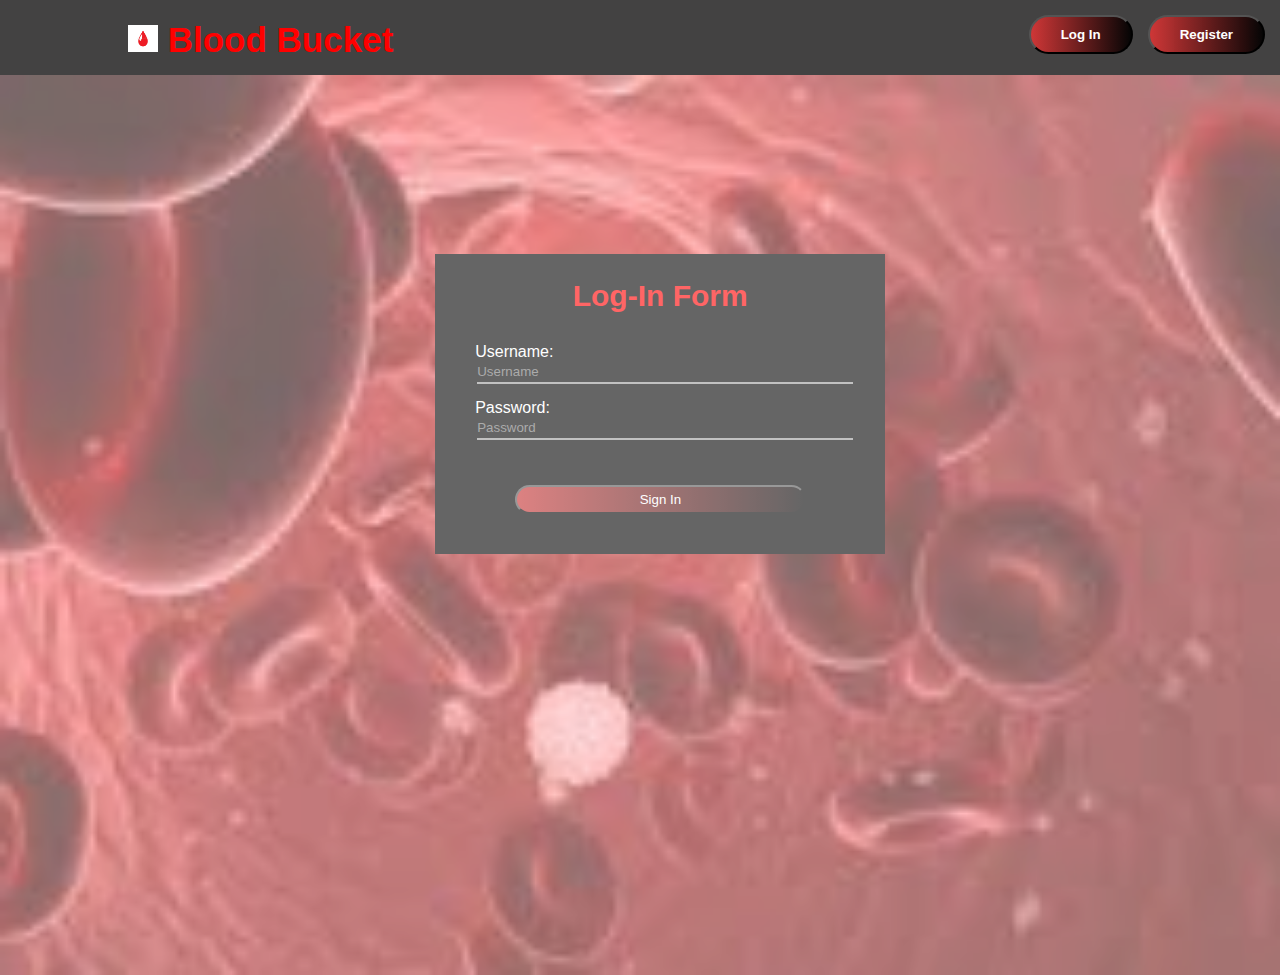
<file: Code/index.html>
<!DOCTYPE html>
<html lang="en">

<head>
    <meta charset="UTF-8">
    <meta http-equiv="X-UA-Compatible" content="IE=edge">
    <meta name="viewport" content="width=device-width, initial-scale=1.0">
    <title>Blood Bucket</title>
    <link rel="stylesheet" href="style.css">
</head>

<body>
    <header>
        <nav>
            <div class="navbar">
                <h1><img src="pictures/image.jpg" alt="" style="width:30px;height: 27px;margin-top: 25px;"> Blood
                    Bucket
                    <a href="register.html"><button class="toggle-btn"><b>Register</b></button></a>
                    <a href="index.html"><button class="toggle-btn"><b>Log In</b></button></a>
                </h1>
            </div>
        </nav>
    </header>

    <section>
        <div class="image">
            <div class="box">
                <h2>Log-In Form</h2>
                <form class="input-group">
                    <label for="username"><span id="attribute">Username:</span></label>
                    <input type="text" class="input-field" placeholder="Username" name="username" required>
                    <br>
                    <label for="password"><span id="attribute">Password:</span></label>
                    <input type="password" class="input-field" placeholder="Password" name="password" required>
                    <br>
                    <button type="submit" class="submit-btn">Sign In</button>
                </form>
            </div>
        </div>
    </section>


</body>

</html>
</file>
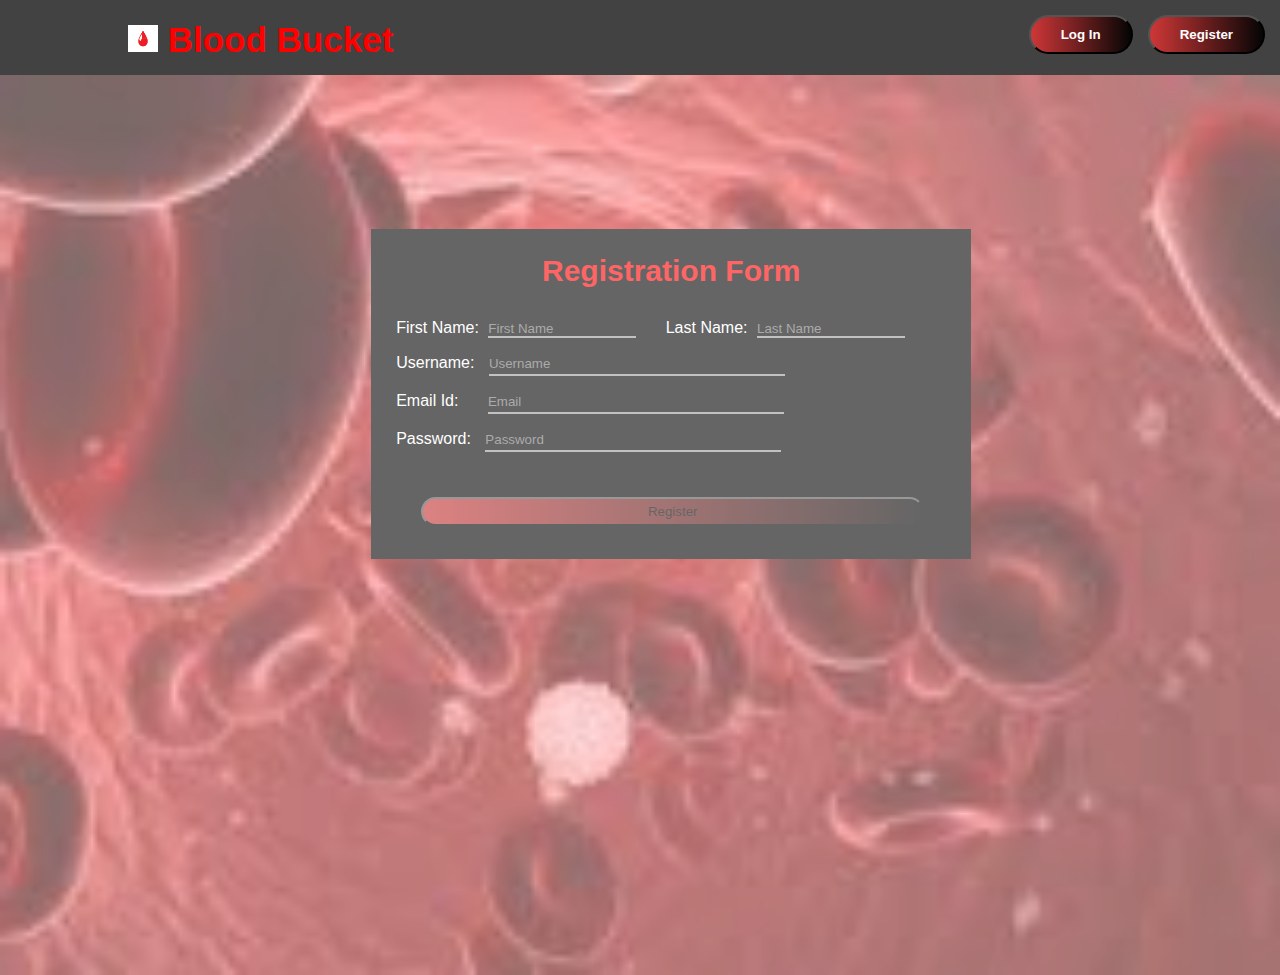
<file: Code/register.html>
<!DOCTYPE html>
<html lang="en">

<head>
    <meta charset="UTF-8">
    <meta http-equiv="X-UA-Compatible" content="IE=edge">
    <meta name="viewport" content="width=device-width, initial-scale=1.0">
    <title>Blood Bucket</title>
    <link rel="stylesheet" href="style.css">
</head>

<body>
    <header>
        <nav>
            <div class="navbar">
                <h1><img src="pictures/image.jpg" alt="Kayi" style="width:30px;height: 27px;margin-top: 25px;"> Blood
                    Bucket
                    <a href="register.html"><button class="toggle-btn"><b>Register</b></button></a>
                    <a href="index.html"><button class="toggle-btn"><b>Log In</b></button></a>
                </h1>
            </div>
        </nav>
    </header>

    <section>
        <div class="image">
            <div class="box1">
                <h2>Registration Form</h2>
                <form class="input-group">
                    <label for="firstname"><span id="name">First Name:</span></label>
                    <input type="text" class="names" placeholder="First Name" name="firstname" required>
                    <label for="lastname"><span id="name">Last Name:</span></label>
                    <input type="text" class="names" placeholder="Last Name" name="lastname" required>
                    <br>
                    <label for="username"><span id="attributes">Username:</span></label>
                    <input type="text" class="field" placeholder="Username" name="username" required>
                    <br>
                    <label for="email"><span id="mail">Email Id:</span></label>
                    <input type="email" class="field" placeholder="Email" name="email" required>
                    <br>
                    <label for="password"><span id="attributes">Password:</span></label>
                    <input type="password" class="field" placeholder="Password" name="password" required>
                    <br>
                    <button type="submit" class="submit">Register</button>
                </form>
            </div>
        </div>
    </section>


</body>

</html>
</file>
<file: Code/style.css>
*{
    margin: 0;
    padding: 0;
    font-family: sans-serif;
}

.navbar{
    background-color: rgba(41, 40, 40, 0.877);
    color: red;
    padding-bottom: 15px;
}

h1{
    padding-left: 10%;
    margin: 0;
    font-size: 35px;
}

.image{
    height: 100%;
    width: 100%;
    background-image: url("pictures/images.jpg");
    background-position: center;
    background-size: cover;
    position: absolute;
    opacity: 0.6;
}

.box{
    height: 300px;
    width: 450px;
    position: relative;
    background-color: black;
    margin-left: 34%;
    margin-top: 14%;
}
h2{
    text-align: center;
    padding-top: 25px;
    color: red;
    font-size: 30px;
}
.box1{
    height: 330px;
    width: 600px;
    position: relative;
    background-color: black;
    margin-left: 29%;
    margin-top: 12%;
}

.toggle-btn{
    float: right;
    padding: 10px 30px;
    position: relative;
    background: linear-gradient(to right,rgba(226, 53, 53, 0.877),rgba(0, 0, 0, 0.925));
    color: white;
    margin-right: 15px;
    margin-top: 15px;
    cursor: pointer;
    border-radius: 30px;
    outline: none;
}
.input-group{
    padding-top: 30px;
    position: absolute;
}
.input-field{
    width: 110%;
    padding: 3px 0;
    margin-bottom: 15px;
    margin-left: 42px;
    border-bottom: 2px solid #999;
    border-top: 0;
    border-left: 0;
    border-right: 0;
    outline: 0;
    background: transparent;
    color:white;
}
.field{
    width: 50%;
    padding: 3px 0;
    margin-bottom: 15px;
    margin-left: 10px;
    border-bottom: 2px solid #999;
    border-top: 0;
    border-left: 0;
    border-right: 0;
    outline: 0;
    background: transparent;
    color:white;
}
.names{
    width: 25%;
    padding-top: 3px;
    margin-bottom: 15px;
    margin-left: 5px;
    border-bottom: 2px solid #999;
    border-top: 0;
    border-left: 0;
    border-right: 0;
    outline: 0;
    background: transparent;
    color:white;
}

#attribute{
    margin-left: 40px;
    color: white;
}
#name{
    margin-left: 25px;
    color: white;
}
#attributes{
    margin-left: 25px;
    color: white;
}
#mail{
    margin-left: 25px;
    color: white;
    margin-right: 15px;
}

.submit-btn{
    width: 85%;
    padding: 5px 30px;
    cursor: pointer;
    display: block;
    margin-top: 30px;
    margin-left: 80px;
    background: linear-gradient(to right,rgba(226, 53, 53, 0.877),rgba(0, 0, 0, 0.925));
    color: white;
    outline: none;
    border-radius: 30px;
}
.submit{
    width: 85%;
    padding: 5px 30px;
    cursor: pointer;
    display: block;
    margin-top: 30px;
    margin-left: 50px;
    background: linear-gradient(to right,rgba(226, 53, 53, 0.877),rgba(0, 0, 0, 0.925));
    outline: none;
    border-radius: 30px;
}
</file>
